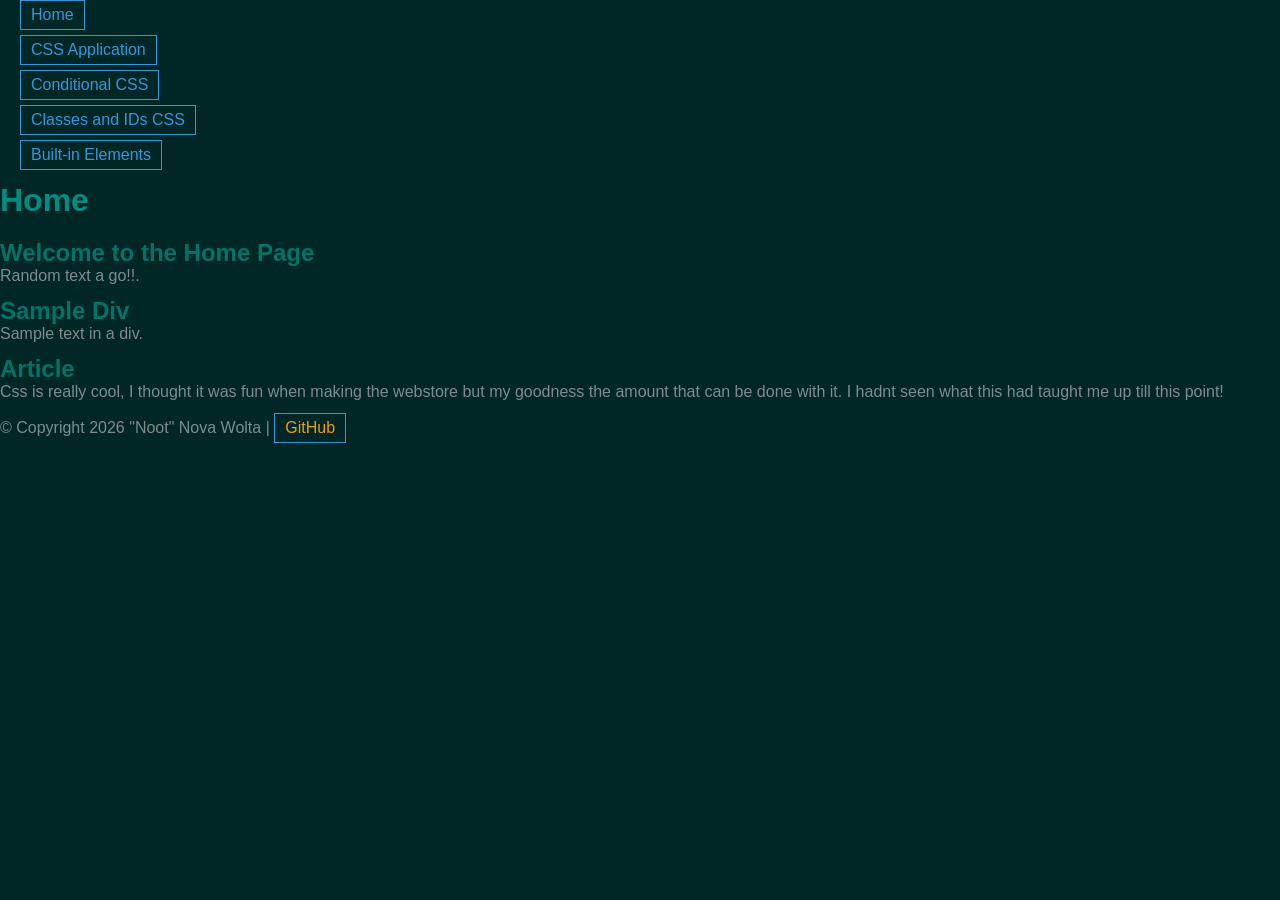
<file: index.html>
<!DOCTYPE html>

<html lang="en">

<head>

    <meta charset="UTF-8">

    <meta name="viewport" content="width=device-width, initial-scale=1.0">

    <title>Home</title>

    <link rel="stylesheet" href="main.css">

</head>

<body>

    <header>

        <nav>

            <ul>

                <li><a href="index.html" target="_self">Home</a></li>

                <li><a href="css-application.html" target="_self">CSS Application</a></li>

                <li><a href="conditional-css.html" target="_self">Conditional CSS</a></li>

                <li><a href="classes-ids.html" target="_self">Classes and IDs CSS</a></li>

                <li><a href="built-in-elements.html" target="_self">Built-in Elements</a></li>

            </ul>

            <h1>Home</h1>

        </nav>

    </header>

    <main>

        <section>

            <h2>Welcome to the Home Page</h2>

            <p>Random text a go!!.</p>

        </section>

        <div>

            <h2>Sample Div</h2>

            <p>Sample text in a div.</p>

        </div>

        <article>
        
        <h2>Article</h2>

            <p>Css is really cool, I thought it was fun when making the webstore but my goodness the amount that can be done with it. I hadnt seen what this had taught me up till this point!</p>

        </article>
        
    </main>
    
    <footer>

        <p>&copy; Copyright 2026 "Noot" Nova Wolta | <a href="https://github.com/NootNova" target="_blank" rel="noopener noreferrer">GitHub</a></p>

    </footer>

</body>

</html>
</file>
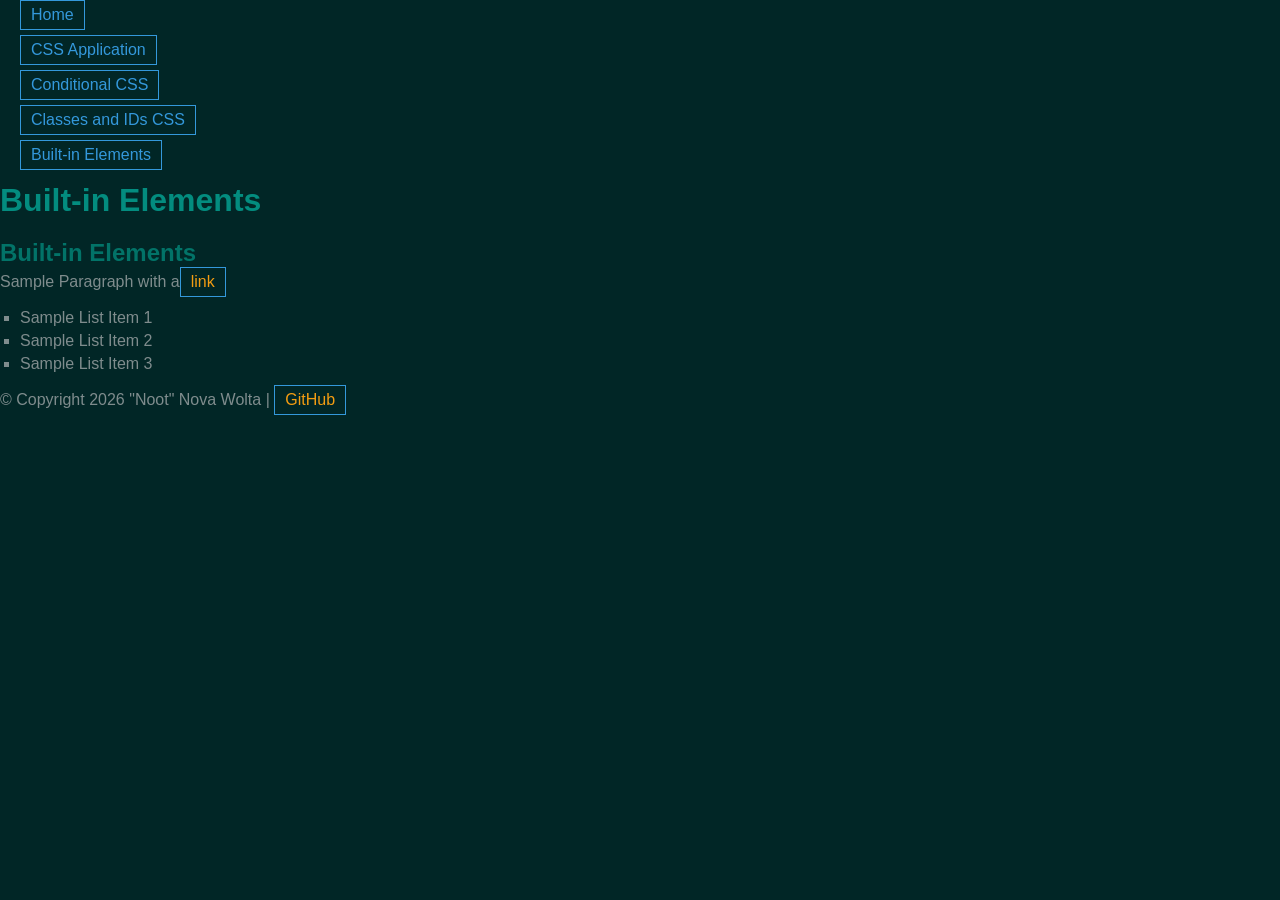
<file: built-in-elements.html>
<!DOCTYPE html>

<html lang="en">

<head>

    <meta charset="UTF-8">

    <meta name="viewport" content="width=device-width, initial-scale=1.0">

    <title>Built-in Elements</title>

    <link rel="stylesheet" href="main.css">

</head>

<body>

    <header>

        <nav>

            <ul>

                <li><a href="index.html" target="_self">Home</a></li>

                <li><a href="css-application.html" target="_self">CSS Application</a></li>

                <li><a href="conditional-css.html" target="_self">Conditional CSS</a></li>

                <li><a href="classes-ids.html" target="_self">Classes and IDs CSS</a></li>

                <li><a href="built-in-elements.html" target="_self">Built-in Elements</a></li>

            </ul>

            <h1>Built-in Elements</h1>

        </nav>

    </header>

    <main>

        <div>

            <h2>Built-in Elements</h2>

            <p>Sample Paragraph with a<a herf="#">link</a></p>

                <ul>

                    <li>Sample List Item 1</li>

                    <li>Sample List Item 2</li>

                    <li>Sample List Item 3</li>

                </ul>

        </div>

    </main>

    <footer>

        <p>&copy; Copyright 2026 "Noot" Nova Wolta | <a href="https://github.com/NootNova" target="_blank" rel="noopener noreferrer">GitHub</a></p>

    </footer>

</body>

</html>
</file>
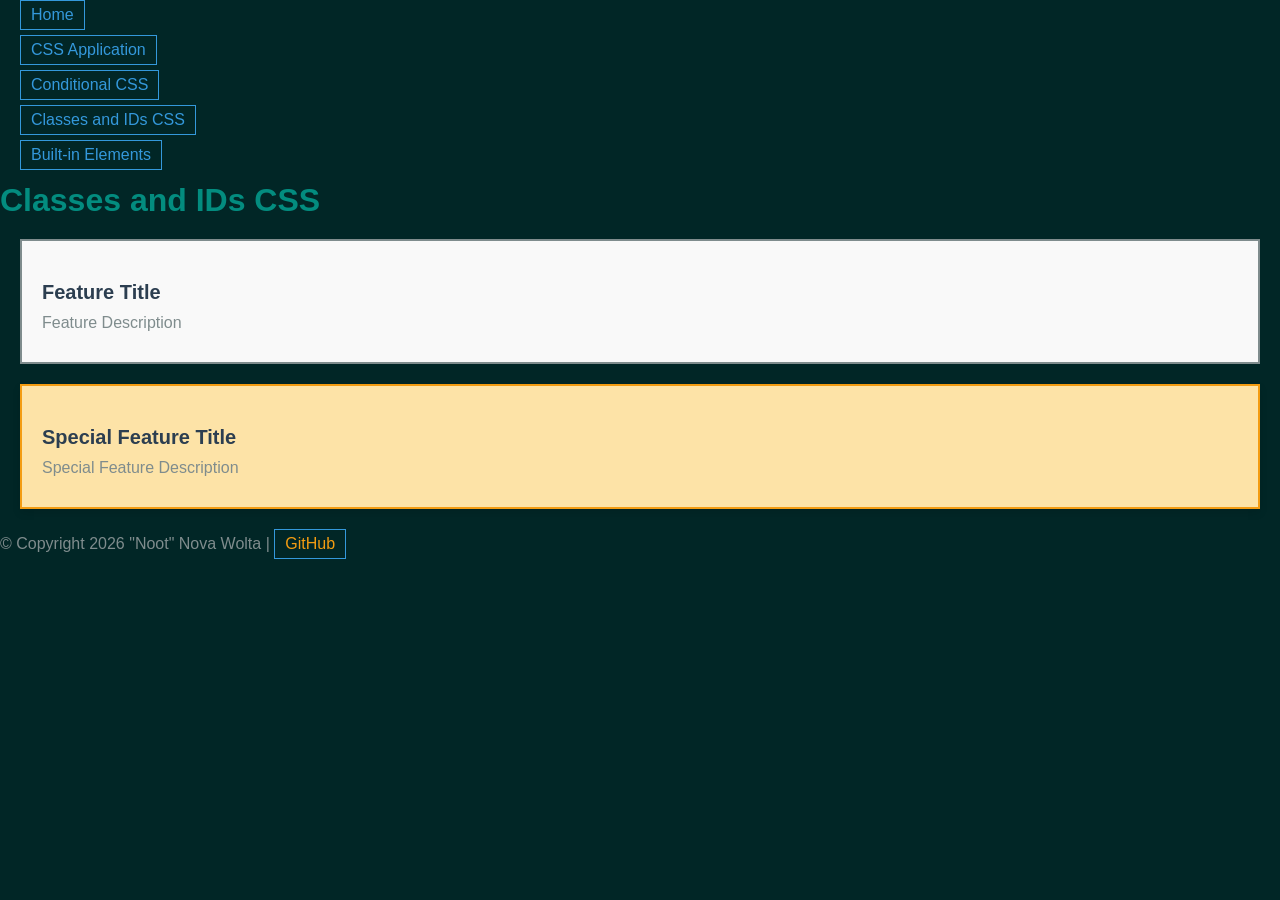
<file: classes-ids.html>
<!DOCTYPE html>

<html lang="en">

<head>

    <meta charset="UTF-8">

    <meta name="viewport" content="width=device-width, initial-scale=1.0">

    <title>Classes and IDs CSS</title>

    <link rel="stylesheet" href="main.css">

</head>

<body>

    <header>

        <nav>

            <ul>

                <li><a href="index.html" target="_self">Home</a></li>

                <li><a href="css-application.html" target="_self">CSS Application</a></li>

                <li><a href="conditional-css.html" target="_self">Conditional CSS</a></li>

                <li><a href="classes-ids.html" target="_self">Classes and IDs CSS</a></li>

                <li><a href="built-in-elements.html" target="_self">Built-in Elements</a></li>

            </ul>

            <h1>Classes and IDs CSS</h1>

        </nav>

    </header>

    <main>

        <div class="feature-card">

            <h3>Feature Title</h3>

            <p>Feature Description</p>

        </div>

        <div class="feature-card" id="special-feature">

            <h3>Special Feature Title</h3>

            <p>Special Feature Description</p>

        </div>
        
    </main>

    <footer>

        <p>&copy; Copyright 2026 "Noot" Nova Wolta | <a href="https://github.com/NootNova" target="_blank" rel="noopener noreferrer">GitHub</a></p>

    </footer>

</body>

</html>
</file>
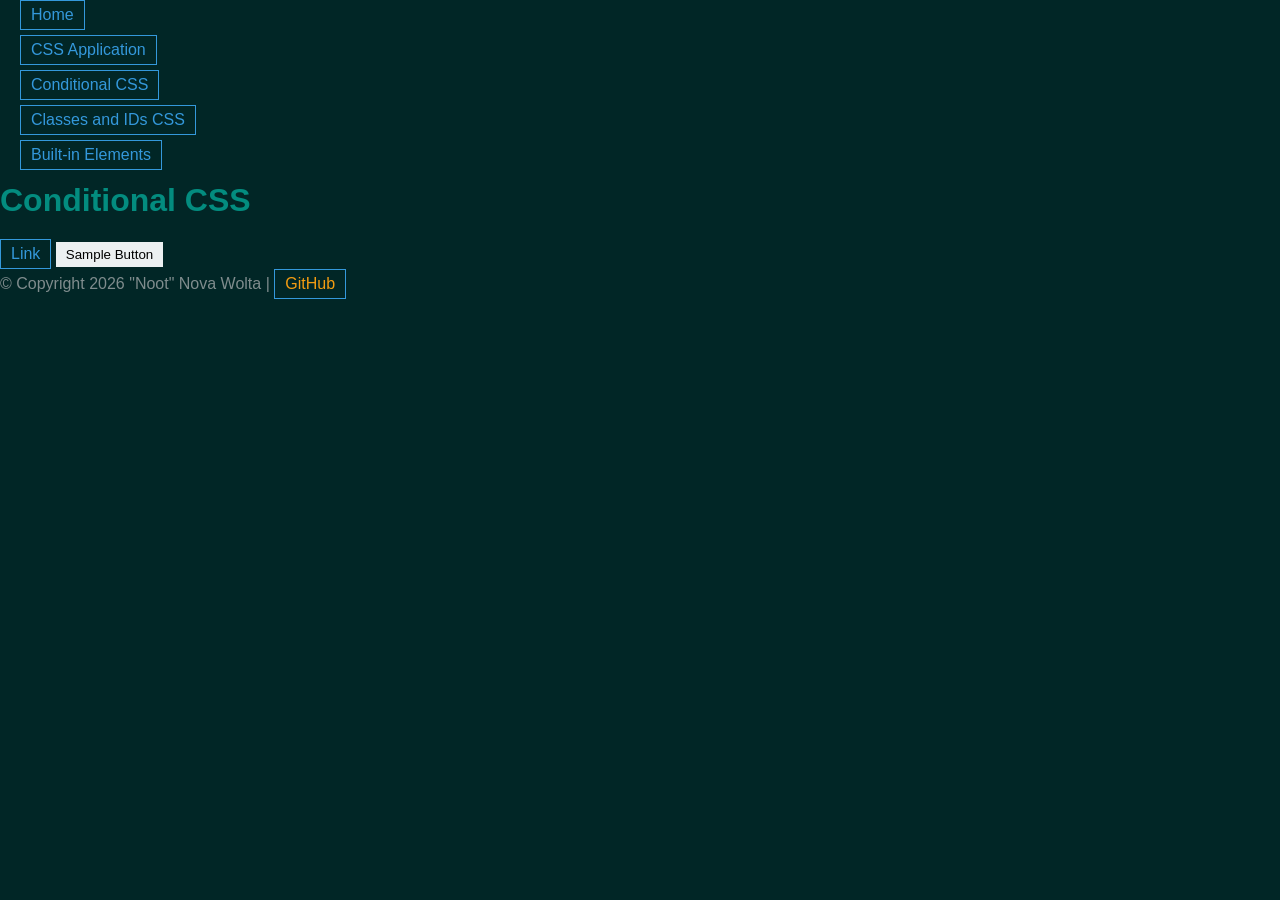
<file: conditional-css.html>
<!DOCTYPE html>

<html lang="en">

<head>

    <meta charset="UTF-8">

    <meta name="viewport" content="width=device-width, initial-scale=1.0">

    <title>Conditional CSS</title>

    <link rel="stylesheet" href="main.css">

</head>

<body>

    <header>

        <nav>

            <ul>

                <li><a href="index.html" target="_self">Home</a></li>

                <li><a href="css-application.html" target="_self">CSS Application</a></li>

                <li><a href="conditional-css.html" target="_self">Conditional CSS</a></li>

                <li><a href="classes-ids.html" target="_self">Classes and IDs CSS</a></li>

                <li><a href="built-in-elements.html" target="_self">Built-in Elements</a></li>

            </ul>

            <h1>Conditional CSS</h1>

        </nav>

    </header>

    <main>

        <div>
            
            <a herf="#">Link</a>

            <button>Sample Button</button>
            
        </div>

    </main>

    <footer>

        <p>&copy; Copyright 2026 "Noot" Nova Wolta | <a href="https://github.com/NootNova" target="_blank" rel="noopener noreferrer">GitHub</a></p>

    </footer>

</body>

</html>
</file>
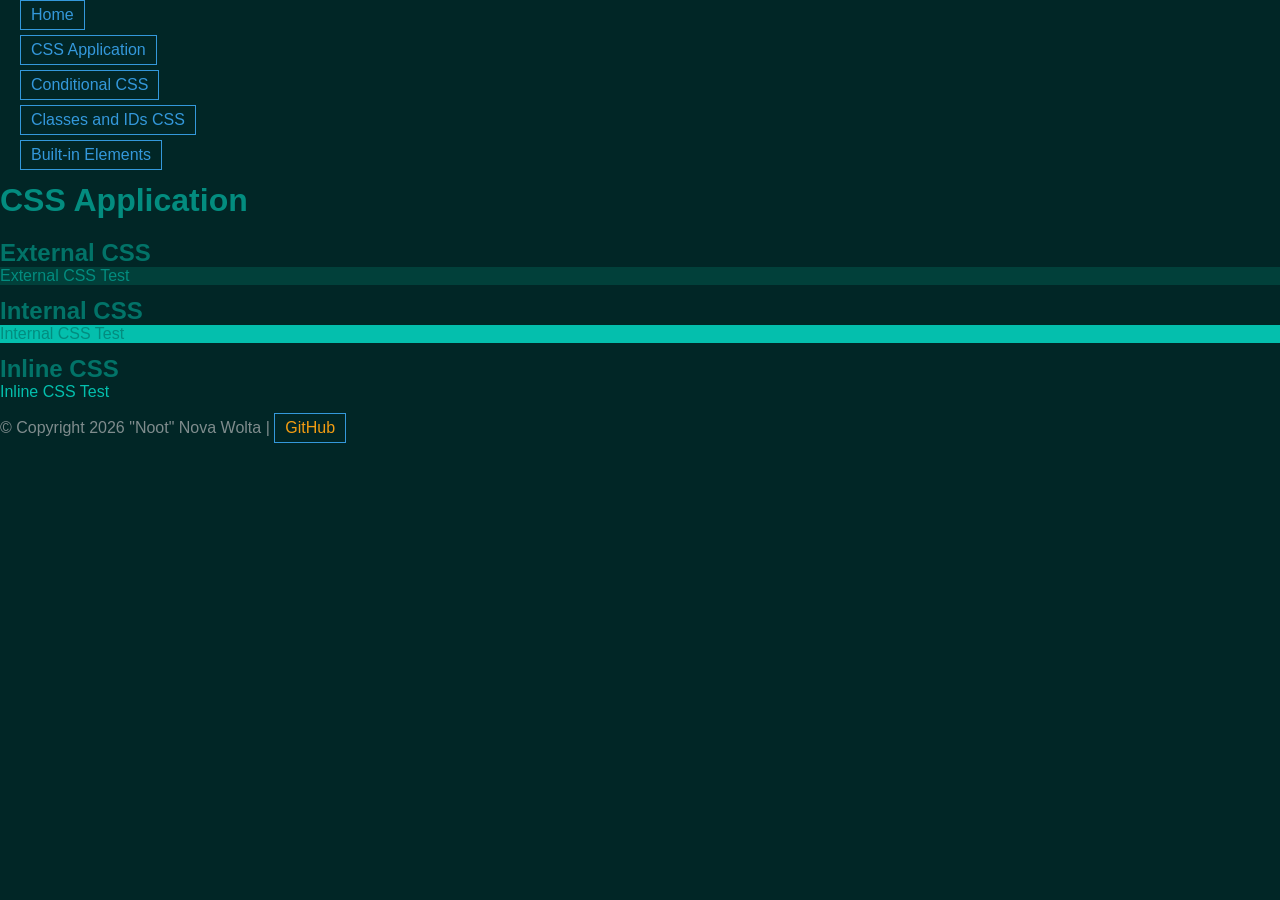
<file: css-application.html>
<!DOCTYPE html>

<html lang="en">

<head>

    <meta charset="UTF-8">

    <meta name="viewport" content="width=device-width, initial-scale=1.0">

    <title>CSS Application</title>

    <!--method 1: External Css Part 1-->

    <link rel="stylesheet" href="main.css">

    <!--method 2: Internal CSS part 1-->

    <style>

        .internal-css {

            color: #038C7F;

            background-color: #04BFAD;
        }

    </style>

</head>

<body>

    <header>

        <nav>

            <ul>

                <li><a href="index.html" target="_self">Home</a></li>

                <li><a href="css-application.html" target="_self">CSS Application</a></li>

                <li><a href="conditional-css.html" target="_self">Conditional CSS</a></li>

                <li><a href="classes-ids.html" target="_self">Classes and IDs CSS</a></li>

                <li><a href="built-in-elements.html" target="_self">Built-in Elements</a></li>

            </ul>

            <h1>CSS Application</h1>

        </nav>

    </header>

    <main>

        <section>

            <h2>External CSS</h2>

            <!--Method 1: External CSS part 2-->

            <p class="external-css">External CSS Test</p>

        </section>

        <section>

            <h2>Internal CSS</h2>

            <!--Method 2: Internal CSS part 2-->

            <p class="internal-css">Internal CSS Test</p>

        </section>

        <section>

            <h2>Inline CSS</h2>

            <!--Method 3: Inline CSS-->

            <p style="color: #04BFAD;">Inline CSS Test</p>

        </section>

    </main>

    <footer>

        <p>&copy; Copyright 2026 "Noot" Nova Wolta | <a href="https://github.com/NootNova" target="_blank" rel="noopener noreferrer">GitHub</a></p>

    </footer>

</body>

</html>
</file>
<file: main.css>
.external-css {

    color: #038C7F;

    background-color: #01403A;
    
}

/* Reset some default styles using multiple selectors separated by commas*/

body, h1, h2, p, ul, li, a {

    margin: 0; /*Removing the default margin*/

    padding: 0; /*Removing the default padding*/

    font-family: Arial, Helvetica, sans-serif;
}

/*HTML element selector*/

body {

    background-color: #012626; /*Dark teal body background color*/

}

h1 {

    color: #038C7F; /*Teal text color*/

    font-size: 2em; /*2x the default font size*/

    margin-bottom: 20px; /*Adding some space below the heading*/

}

h2 {
    
    font-size: 1.5em; /*1.5x the default font size*/

    color: #027368; /*Dark teal text color*/

}

p {

    font-size: 16px; /*16px is the default font size*/

    color: #7f8c8d; /*Grayish-blue*/

    margin-bottom: 12px; /*Adding some space below the paragraph*/

}

/*Styling the link within the paragraph*/

p a {

    color: #f39c12; /*Gold accent*/

    text-decoration: none; /*Removing the underline from the link*/

}

/*Styling the unordered list*/

ul {

    list-style-type: none; /*Removing the default bullet points*/

    margin-left: 20px; /*indenting the list*/

    margin-bottom: 12px; /*Adding some space below the list*/

}

ul li {

    margin-bottom: 5px; /*Adding some space below each list item*/

    color: #7f8c8d; /*Grayish-blue text color*/

}

/*styling the unordered list with a div*/

div ul {

    list-style-type: square; /*Adding the bullet points back*/

}

/*General styling using a class*/

.feature-card {

    border: 2px solid #7f8c8d; /*Grayish-blue*/

    padding: 20px; /*Adding some padding inside the card*/

    margin: 20px; /*Adding some space outside the card*/

    background-color: #f9f9f9; /*Light gray*/

}

/*Styling h3 within a class */

.feature-card h3 {

   font-size: 20px; /*20px is the default font size*/

   margin-bottom: 10px; /*Adding some space below the heading*/

   color: #2c3e50; /*Deep blue text color*/

}

/*Styling p within a class */

.feature-card p {

    margin-bottom: 10px; /*Adding some space below the paragraph*/

    color: #7f8c8d; /*Grayish-blue text color*/

}

/*specific styling using an ID*/

#special-feature {

    background-color: #fde3a7; /*Light gold background color*/

    border-color: #f39c12; /*Gold border color*/

    box-shadow: 0 4px 8px rgba(0, 0, 0, 0.1); /*Adding a subtle shadow*/

}

/*Styling the link in its normal state*/

a {

    display: inline-block; /*Making the link a block element*/

    color: #3498db; /*Bright blue text color*/

    text-decoration: none; /*Removing the underline*/

    padding: 5px 10px; /*Adding some space inside the link*/

    border: 1px solid #3498db; /*Bright blue border color*/

    transition: all 0.3s ease; /*Adding a transition*/

}

/*Styling the button*/

button {

    padding: 5px 10px; /*Adding some space inside the button*/

    border: none; /*Removing the border*/

    background-color: #ecf0f1; /*Light gray background color*/

    cursor: pointer; /*Changing the cursor to a pointer*/

    transition: all 0.3s ease; /*Adding a transition*/

}

/*Conditional styling for the hover state*/

button:hover {

    background-color: red; /*Red background color*/

}
</file>
